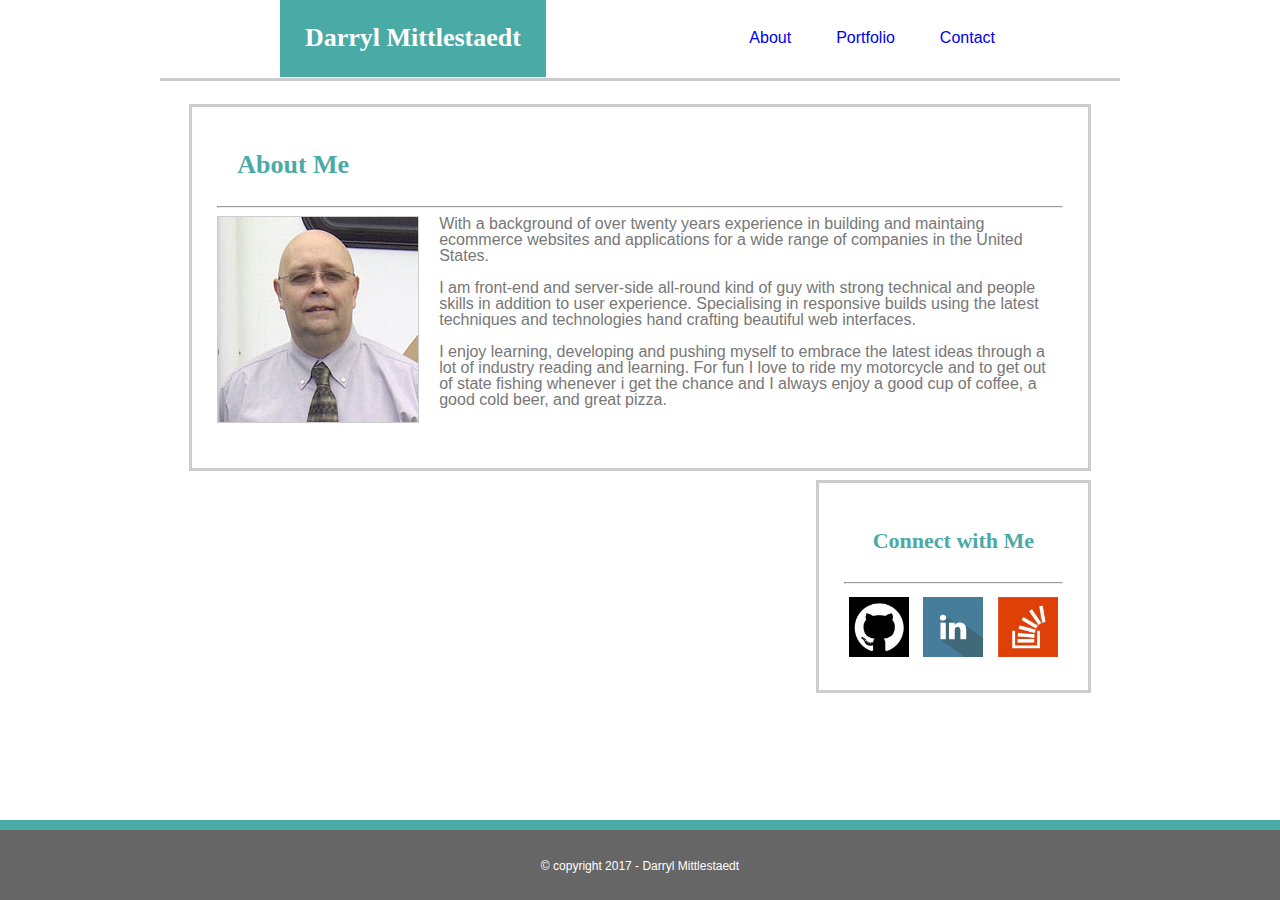
<file: index.html>
<!DOCTYPE html>
<html>
<head>
	<meta charset="utf-8">
    <meta name="viewport" content="width=device-width, initial-scale=1">
	<title>Portfolio</title>
	<link rel="stylesheet" type="text/css" href="assets/css/reset.css">
	<link rel="stylesheet" type="text/css" href="assets/css/style2.css">
</head>
<body>
	<div class="wrapper">
		<div class="header">
			<h1 class="nameBlock">Darryl Mittlestaedt</h1>
			
		<nav class="navLinks">
			<ul>
				<li><a href="index.html">About</a></li>
				<li><a href="portfolio.html">Portfolio</a></li>
				<li><a href="contact.html">Contact</a></li>
			</ul>
		</nav>
		</div>
		<br>		
		<div class="clearfix"></div>
		<div class="mainContent">
			<section class="leftSide">
				<h1>About Me</h1>
				<hr>
				<p>
					<img class="aboutmePic" src="assets/images/IMG-20140830-00838.jpg" alt="About Me">With a background of over twenty years experience in building and maintaing ecommerce websites and applications for a wide range of companies in the United States. <br><br>I am front-end and server-side all-round kind of guy with strong technical and people skills in addition to user experience.  Specialising in responsive builds using the latest techniques and technologies hand crafting beautiful web interfaces. <br><br>I enjoy learning, developing and pushing myself to embrace the latest ideas through a lot of industry reading and learning. For fun I love to ride my motorcycle and to get out of state fishing whenever i get the chance and I always enjoy a good cup of coffee, a good cold beer, and great pizza.
				</p>
			</section>
			
			<aside class="rightSide">
				<h2>Connect with Me</h2>
				<hr>
				<a class="socialMedia" href="https://github.com/DKMitt" target="blank"><img src="assets/images/socialmedia/github.jpg" alt="github"></a>
				<a class="socialMedia" href="https://www.linkedin.com/in/darryl-mittlestaedt-1984b295" target="blank"><img src="assets/images/socialmedia/linkedin.jpg" alt="linkedin"></a>
				<a class="socialMedia" href="http://stackoverflow.com/users/7407891/darryl-mittlestaedt" target="blank"><img src="assets/images/socialmedia/stackoverflow.jpg" alt="stackoverflow"></a>
			</aside>
		</div>
		
		<br>
		<div class="clearfix"></div>

		<footer>
			<div class="tealblock"></div>
				<p>&copy; copyright 2017 - Darryl Mittlestaedt</p>
		</footer>

	</div>
	
</body>
</html>
</file>
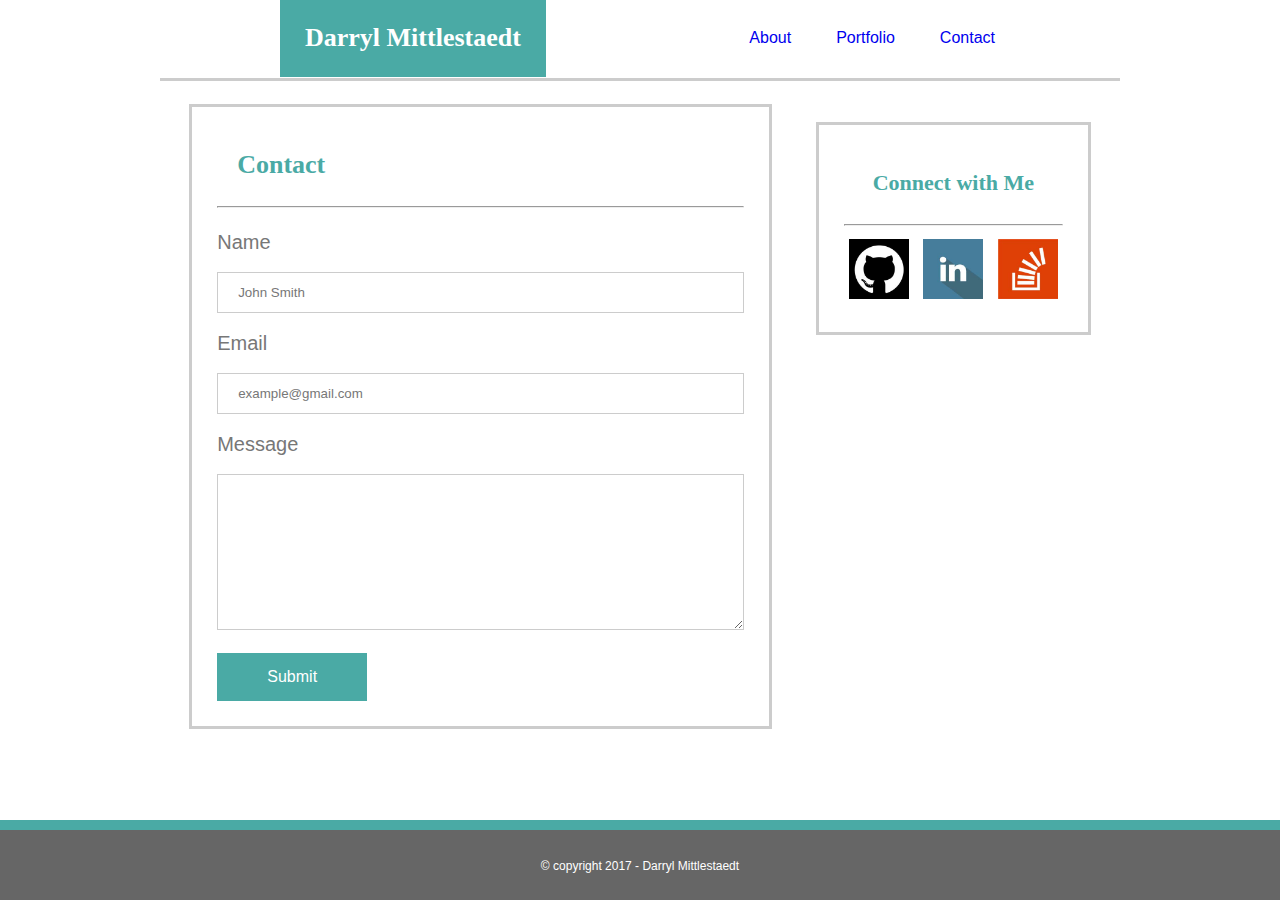
<file: contact.html>
<!DOCTYPE html>
<html>
<head>
	<meta charset="utf-8">
    <meta name="viewport" content="width=device-width, initial-scale=1">
	<title>Contact Information</title>
	<link rel="stylesheet" type="text/css" href="assets/css/reset.css">
	<link rel="stylesheet" type="text/css" href="assets/css/style2.css">
</head>
<body>
	<div class="wrapper">
		<div class="header">
			<h1 class="nameBlock">Darryl Mittlestaedt</h1>
			
		<nav class="navLinks">
			<ul>
				<li><a href="index.html">About</a></li>
				<li><a href="portfolio.html">Portfolio</a></li>
				<li><a href="contact.html">Contact</a></li>
			</ul>
		</nav>
		</div>
		<br>		
		<div class="clearfix"></div>
		<div class="mainContent">
			<section class="leftSide">
				<h1>Contact</h1>
				<hr>
				<br>
					<form class="form" action="#">
						Name<br><br>
						<input type="text" name="Name" value="John Smith"><br><br>
						Email<br><br>
						<input type="text" name="email" value="example@gmail.com"><br><br>
						Message<br><br>
						<textarea name="message" rows="10" cols="63">
						</textarea><br><br>
						<input class="button" type="submit" value="Submit">
					</form>
					
			</section>
			
			<aside class="rightSide">
				<h2>Connect with Me</h2>
				<hr>
				<a class="socialMedia" href="https://github.com/DKMitt" target="blank"><img src="assets/images/socialmedia/github.jpg" alt="github"></a>
				<a class="socialMedia" href="https://www.linkedin.com/in/darryl-mittlestaedt-1984b295" target="blank"><img src="assets/images/socialmedia/linkedin.jpg" alt="linkedin"></a>
				<a class="socialMedia" href="http://stackoverflow.com/users/7407891/darryl-mittlestaedt" target="blank"><img src="assets/images/socialmedia/stackoverflow.jpg" alt="stackoverflow"></a>
			</aside>
		</div>
		
		<!-- <br> -->
		<!-- <div class="clearfix"></div> -->

		<footer>
			<div class="tealblock"></div>
				<p>&copy; copyright 2017 - Darryl Mittlestaedt</p>
		</footer>

	</div>
	
</body>
</html>
</file>
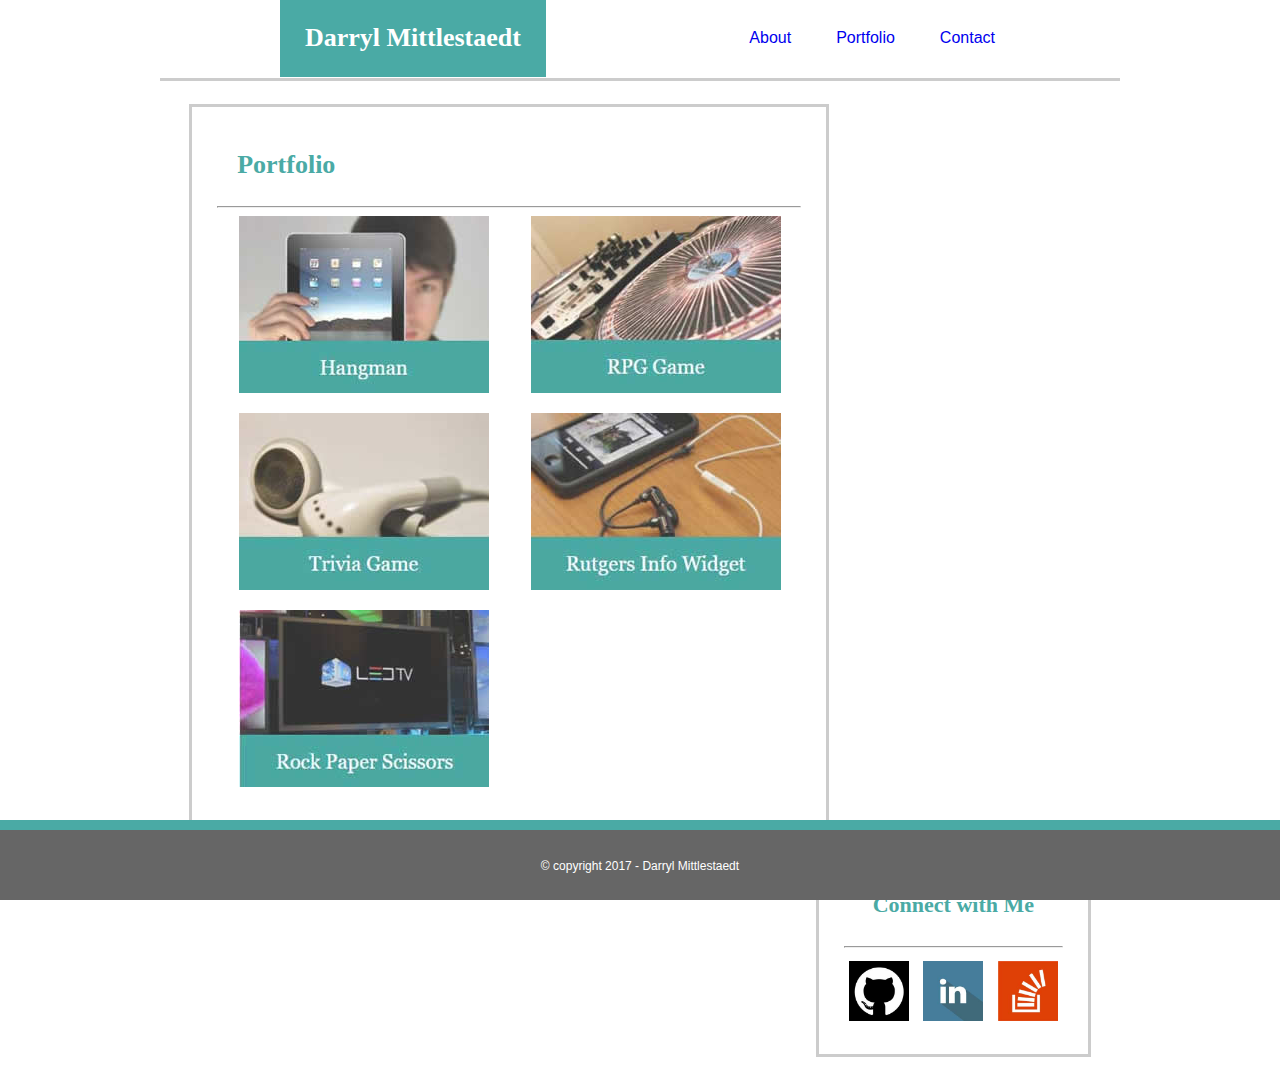
<file: portfolio.html>
<!DOCTYPE html>
<html>
<head>
	<meta charset="utf-8">
    <meta name="viewport" content="width=device-width, initial-scale=1">
	<title>Portfolio</title>
	<link rel="stylesheet" type="text/css" href="assets/css/reset.css">
	<link rel="stylesheet" type="text/css" href="assets/css/style2.css">
	<meta name="viewport" content="width=device-width, initial-scale=1">
</head>
<body>
	<div class="wrapper">
		<div class="header">
			<h1 class="nameBlock">Darryl Mittlestaedt</h1>
			
		<nav class="navLinks">
			<ul>
				<li><a href="index.html">About</a></li>
				<li><a href="portfolio.html">Portfolio</a></li>
				<li><a href="contact.html">Contact</a></li>
			</ul>
		</nav>
		</div>
		<br>		
		<div class="clearfix"></div>
		<div class="mainContent">
			<section class="leftSide">
				<h1>Portfolio</h1>
				<hr>
				<p>
					<img class="portPics" src="assets/images/portfolio/Portfolio_Gallery1.jpg" alt="">
					<img class="portPics" src="assets/images/portfolio/Portfolio_Gallery2.jpg" alt="">
					<br>
					<img class="portPics" src="assets/images/portfolio/Portfolio_Gallery3.jpg" alt="">
					<img class="portPics" src="assets/images/portfolio/Portfolio_Gallery4.jpg" alt="">
					<br>
					<img class="portPics" src="assets/images/portfolio/Portfolio_Gallery5.jpg" alt="">
				</p>
				<div></div>
			</section>
			
			<aside class="rightSide">
				<h2>Connect with Me</h2>
				<hr>
				<a class="socialMedia" href="https://github.com/DKMitt" target="blank"><img src="assets/images/socialmedia/github.jpg" alt="github"></a>
				<a class="socialMedia" href="https://www.linkedin.com/in/darryl-mittlestaedt-1984b295" target="blank"><img src="assets/images/socialmedia/linkedin.jpg" alt="linkedin"></a>
				<a class="socialMedia" href="http://stackoverflow.com/users/7407891/darryl-mittlestaedt" target="blank"><img src="assets/images/socialmedia/stackoverflow.jpg" alt="stackoverflow"></a>
			</aside>
		</div>
		
		<br>
		<!-- <div class="clearfix"></div> -->
		<!-- <BR><BR><BR><br><BR><BR> -->
		<footer>
			<div class="tealblock"></div>
				<p>&copy; copyright 2017 - Darryl Mittlestaedt</p>
		</footer>

	</div>
	
</body>
</html>
</file>
<file: assets/css/style2.css>
html, body {
	font-family: 'Arial', 'Helvetica Neue', Helvetica, sans-serif;
	width: 100%;
	color: #777777;
	background-image: url('https://subtlepatterns.com/patterns/cork-wallet.png');
}

.header {
	background-color: #ffffff;
	height: 53px;
	margin: 0 0 0 0;
	padding: 25px 0 0 0;	
	border-bottom: solid #cccccc;	
}

.wrapper {
	margin: 0 auto;
	max-width: 960px;
	width: 100%;
}

img {
	text-align: center;
	max-width: 100%;
	height: auto;
	width: auto;
}

hr {
	color: #cccccc;
	border-width: 1px;
}

h1 {
	color: #ffffff;
	font-size: 26px;
	font-weight: bold;
	padding: 20px;
	font-family: 'Georgia', Times, Times New Roman, serif;
}

.nameBlock {
	background-color: #4aaaa5;
	width: 200px;
	padding: 25px;
	display: inline;
	margin: 30px 0 0 12.5%;
}

.navLinks {
	margin: 0 12.5% 0 0;
	font-family: 'Arial', 'Helvetica Neue', Helvetica, sans-serif;	
}	

ul {
    list-style-type: none;
    margin: 0;
    padding: 0;
    overflow: hidden;
}

li {
    float: left;
}

li a {
    display: block;
    padding: 5px 5px 0 40px;
	text-decoration: none;
}

h2 {
	color: #4aaaa5;
	font-size: 22px;
	font-weight: bold;
	font-family: 'Georgia', Times, Times New Roman, serif;
	padding: 22px 0;
}

nav {
	display: inline;
	float: right;
}

.mainContent {
	border-color: solid #dddddd;
	padding: 25px 0 0 0;
	border: 5px;
	margin-left: 20px;
	margin-right: 20px;
}

p {
	color: #777777;
}


.leftSide {
	display: inline;
	background-color: #ffffff;
	padding: 25px;
	border: solid #cccccc;
	float: left;
	margin: -2% 1% 1% 1%;
}

.leftSide h1 {
	color: #4aaaa5;
}

.leftSide img {
	float: left;
	margin: 0 20px 20px 0;
}

.aboutmePic {
	border: solid #cccccc;
	border-width: 1px;
}

.portPics {
	display: block;
	padding: 0px 0 0 22px ;
}

.rightSide {
	float: right;
	text-align: center;
	background-color: #ffffff;
	padding: 25px;
	border: solid #cccccc;
	margin: 0% 1% 25px 1%;
	display: inline;
}

.socialMedia img {
	height: 60px;
	width: 60px;
	margin: 5px;
}

.tealblock {
	background-color: #4aaaa5;
	display: block;
	height: 10px;
}

footer {
	background-color: #666666;
	display: block;
	height: 80px;
	position: fixed;
	width: 100%;
	left:0px;
	bottom:0px;
}

footer p {
	color: white;
	text-align: center;
	font-size: 12px;
	padding: 30px;
}

.clearfix {
	clear: both;
}

.button {
    background-color: #4aaaa5;
    border: none;
    color: white;
    padding: 15px 32px;
    text-align: center;
    text-decoration: none;
    display: inline-block;
    font-size: 16px;
	width: 150px;
}

.form {
	font-size: 20px;
}

input, textarea[type=text] {
    width: 100%;
    padding: 12px 20px;
    box-sizing: border-box;
	color: #777777;
	border: solid #cccccc;
	border-width: 1px;
}

textarea { 
    outline: none !important;
    border: solid #cccccc;
	border-width: 1px;
}

@media only screen and (max-width: 980px) {
	.wrapper {
		margin: 0 auto;
		max-width: 980px;
		width: 100%;
	}

	.nameBlock {
		margin: 0px 0 0 30px;
	}

	.navLinks {
		margin: 0 25px 0 0;
	}

	.leftSide {
		width: 530px;
		display: inline;
		float: left;
		margin-bottom: 120px;
	}

	.rightSide {
		display: inline;
		float: right;
		width: 220px;
		margin-top: -17px;
	}

	.socialMedia img {
		float: left;
	}

	.section {
		/*margin-bottom: 100px;*/
	}

	.form {
		/*margin-bottom: 100px;*/
	}

	.portPics {
	width: 100%;
	padding: 0px 0 0 0px ;
	}

	.mainContent {
		margin-bottom: 150px;
	}
}


@media only screen and (max-width: 768px) {
	.wrapper {
		margin: 0 auto;
		max-width: 768px;
		width: 100%;
	}
	.header {
		position: fixed;
		width: 100%;
		height: 5.75%;		
	}

	.navLinks {
		float: right;
		width: auto;
		display: inline;
		margin: 0px;
	}

	ul {
	    list-style-type: none;
	    margin: 0;
	    padding: 0;
	    overflow: hidden;
	}

	li {
	    float: left;
	}

	li a {
	    display: block;
	    text-align: center;
	    padding: 0px 32px 0px 0px;
	    text-decoration: none;
	}

	h2 {
		text-align: left;
	}

	.nameBlock {
		margin: 0px 0 0 25px;
	}

	.leftSide {
		margin-top: 80px;
		margin-bottom: 50px;
		width: 90.5%;
	}

	.rightSide {
		/*margin: 0px 5px 25px 0;*/
		display: block;
		width: 90.5%;
		margin-bottom: 110px;
	}

	.portPics {
		display: inline;
		padding: 0px 2px 0 0px ;
		width: 46.5%;
	}

	.form {
		margin-bottom: 40px;
	}

	.mainContent {
		margin-bottom: 350px;
	}

	.socialMedia img {
		float: left;
	}

}

@media only screen and (max-width: 640px) {
	
	.wrapper {
		margin: 0 auto;
		max-width: 640px;
		width: 100%;
	}

	.header {
		position: fixed;
		width: 100%;
		height: 13%;		
	}

	h2 {
		text-align: left;
	}

	.nameBlock {
		width: 100%;
		margin: 0 0 0 0;
		display: inline-block;
		position: fixed;
		width: 100%;
		left:0px;
		top:0px;
		text-align: center;
	}

	.navLinks {
		
		width: auto;
		display: inline-block;
		margin: 70px;
	}

 	ul {
	    list-style-type: none;
	    margin: 0;
	    padding: 0;
	    overflow: hidden;
	}

	li {
	    float: left;
	}

	li a {
	    display: block;
	   
	    text-align: center;
	    padding: 5px 80px 0 5px;
	    text-decoration: none;
	}

	.leftSide {
		margin-top: 140px;
		width: 88.5%;
	}

	.aboutmePic {
		width: 100%;
		height: auto;
	}

	.portPics {
	width: 100%;
	padding: 0px 0 0 0px ;
	}


	.rightSide {
		margin-top: 15px;
		margin-bottom: 120px; 
		display: block;
		width: 88.5%;
	}

	.socialMedia img {
		float: left;
	}
	
	section, aside .rightSide {
		float: none;
		width: auto;
	}

}
</file>
